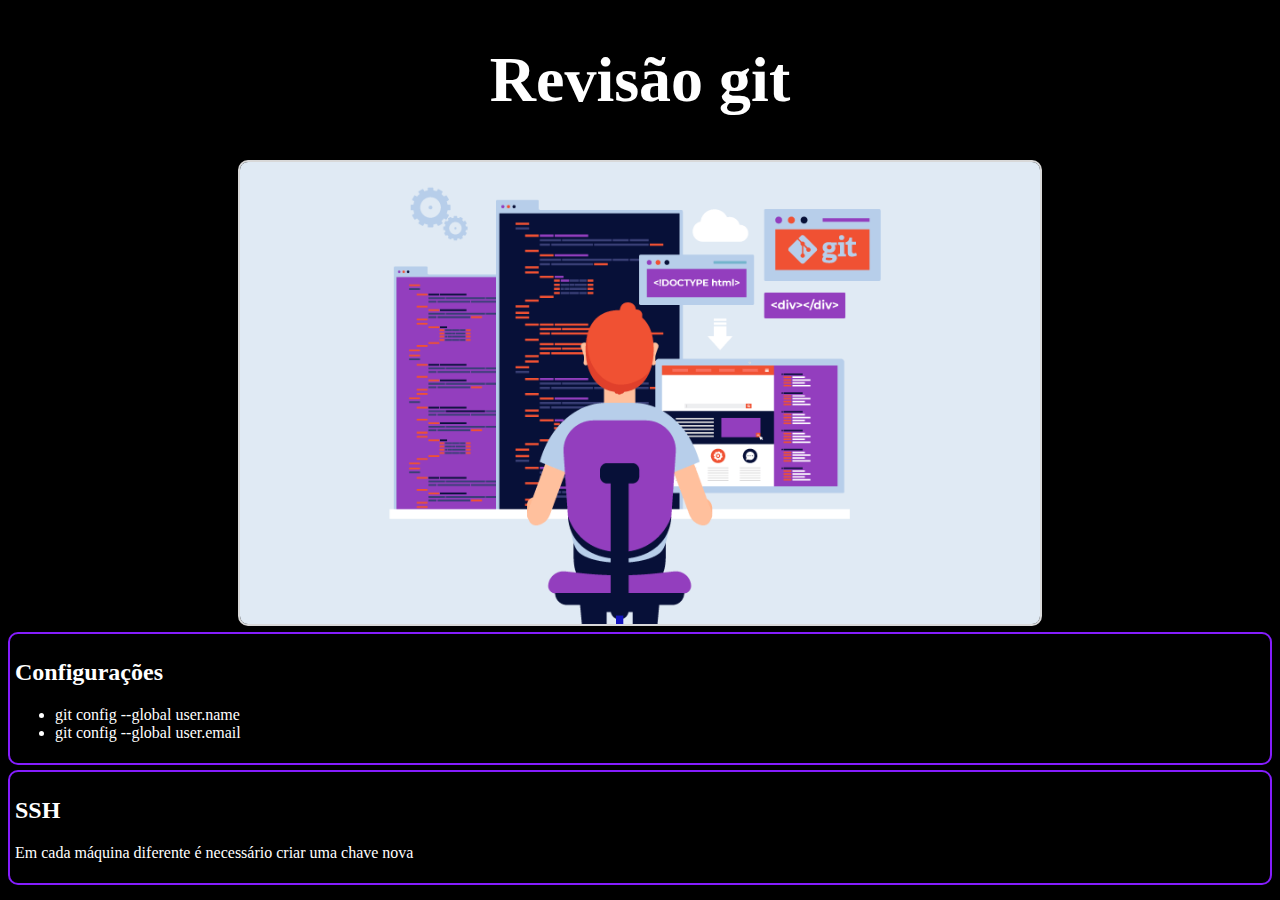
<file: index.html>
<!DOCTYPE html>
<html lang="en">

<head>
    <meta charset="UTF-8">
    <meta name="viewport" content="width=device-width, initial-scale=1.0">
    <meta http-equiv="X-UA-Compatible" content="ie=edge">
    <title>Revisão do git</title>
    <link rel="stylesheet" type="text/css" href="./assets/css/principal.css">

</head>

<body>
    <div Align="center">
        <h1 style="font-size: 4em">Revisão git</h1>
        <div id="logo">
            <img src="assets/imagens/git.png">
        </div>
    </div>
    </div>
    <div class="secao">
           <h2>Configurações</h2>
        <ul>
            <li>git config --global user.name</li>
            <li>git config --global user.email</li>
        </ul>
    </div>
    <div class="secao">
        <h2>SSH</h2>
        <p>Em cada máquina diferente é necessário
            criar uma chave nova
        </p>
    </div>


</body>

</html>
</file>
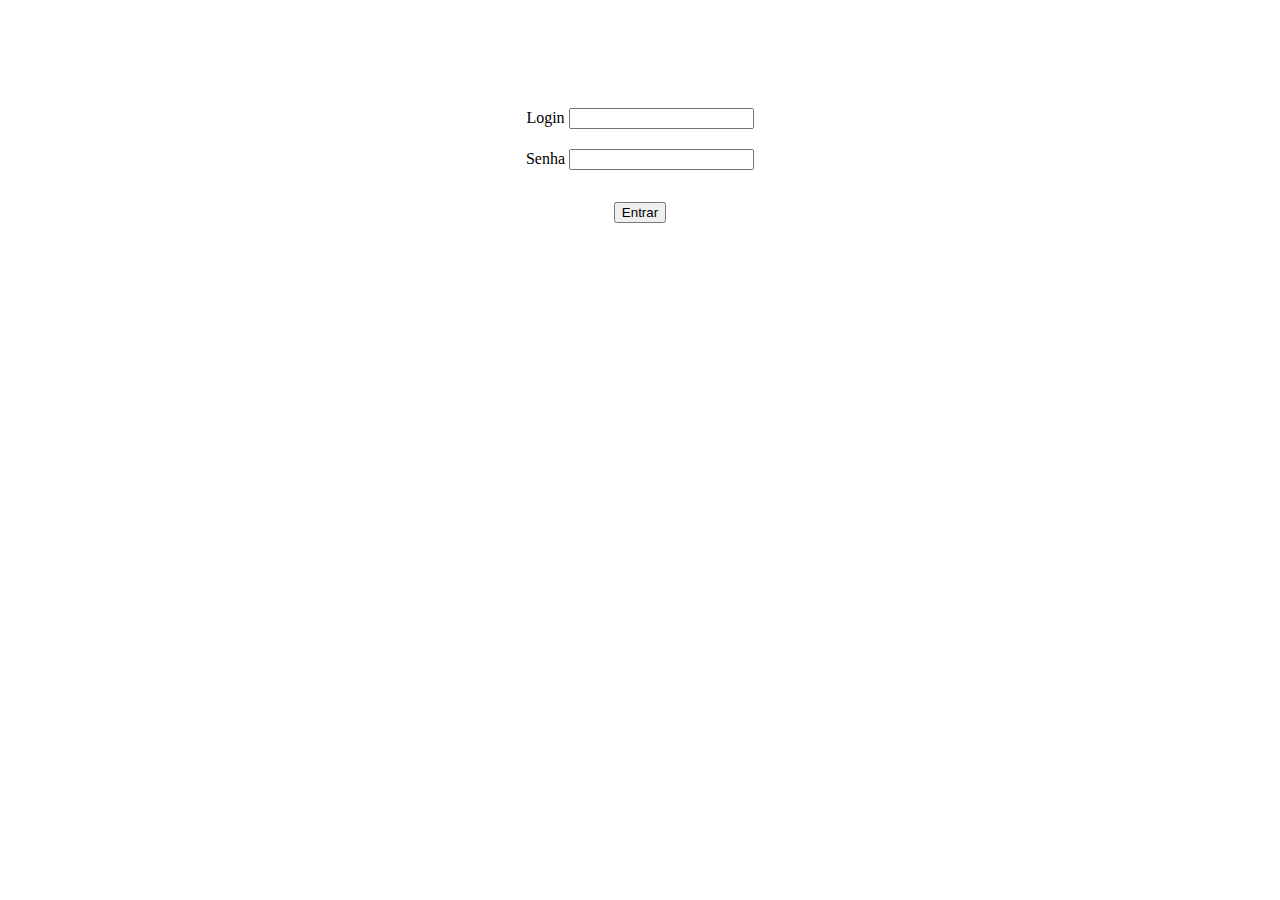
<file: tela_de_login.html>
<!DOCTYPE html>
<html lang="en">

<head>
    <meta charset="UTF-8">
    <meta name="viewport" content="width=device-width, initial-scale=1.0">
    <meta http-equiv="X-UA-Compatible" content="ie=edge">
    <title>Login</title>
</head>

<body style="text-align: center;padding: 5em">
    
        <div style="padding:1.25em;">
            <label>Login</label>
            <input type="text" name="login">
        </div>

        <div>
        <label>Senha</label>
        <input type="password" name="senha">

         </div> 
         <div style="padding: 2em 4em; text-align :center">
            <button type="button">Entrar</button>

         </div>


    </form>
 </body> 
 </html>
</file>
<file: assets/css/principal.css>
body {
    color:white;
    background-color:rgb(0, 0, 0);

}

#logo img{
    width: 800px;
    border: 2px solid #d8d8d8;
    border-radius: 10px;
}

.secao{
    border: 2px solid #851dfd;
    border-radius: 10px;
    padding: 5px;
    margin-top: 2px;
    margin-bottom: 5px;
}
</file>
